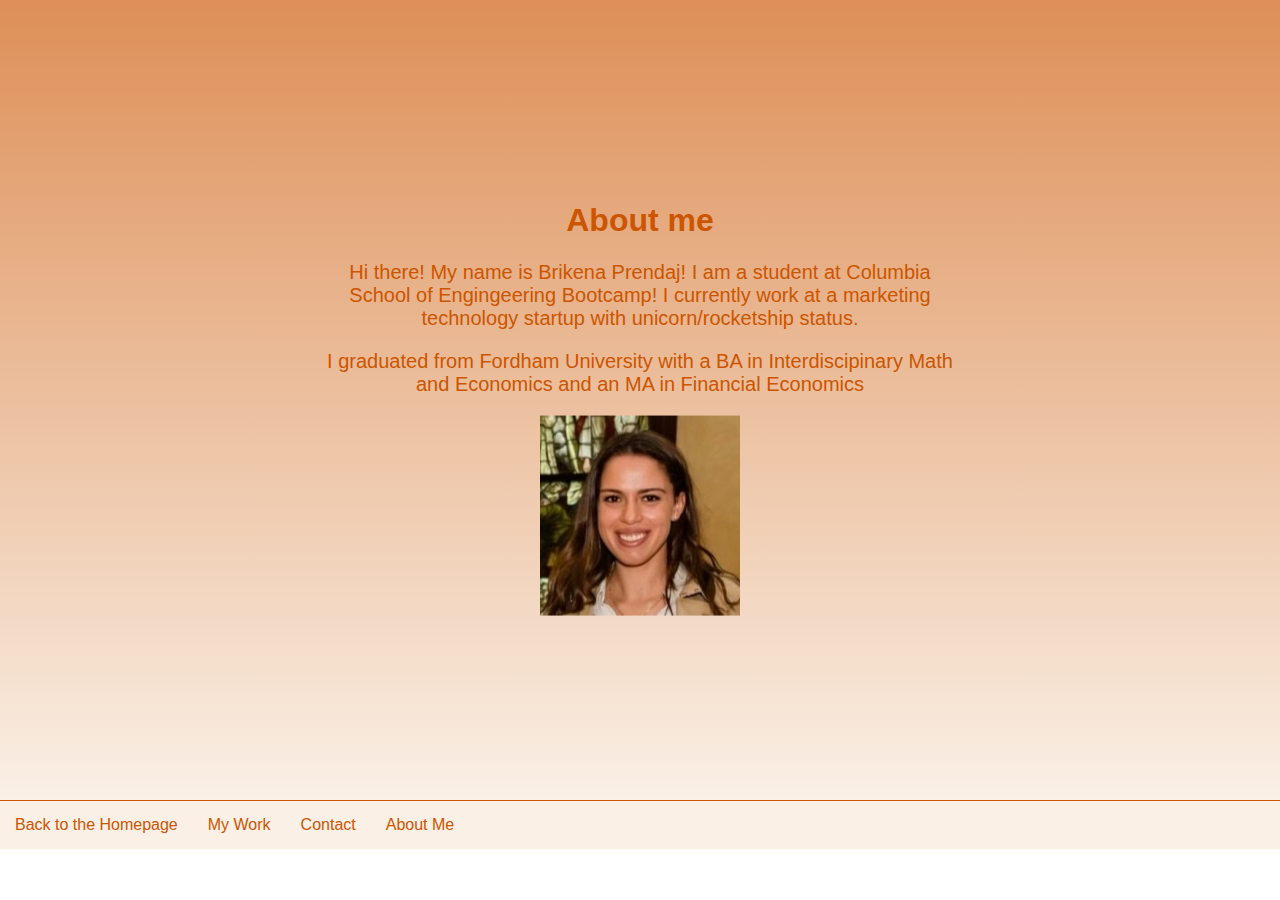
<file: aboutme.html>
<!DOCTYPE html>
<html lang="en">
<head>
    <meta charset="UTF-8">
    <meta http-equiv="X-UA-Compatible" content="IE=edge">
    <meta name="viewport" content="width=device-width, initial-scale=1.0">
    <link rel="stylesheet" type="text/css" href="./assets/css/styleaboutme.css"/>
    <title> Brikena Prendaj</title>
</head>

<body>
    <div class="hero-image">
        <div class="hero-text">
            <h1> About me </h1>
            <p> Hi there! My name is Brikena Prendaj! I am a student at Columbia School of Engingeering Bootcamp! I currently work at a marketing technology startup with unicorn/rocketship status.</p>
            <p> I graduated from Fordham University with a BA in Interdiscipinary Math and Economics and an MA in Financial Economics</p>
            <img src="./assets/images/me.jpeg" alt="Brikena Prendaj">
        </div>
    </div>  
<nav>
    <a href="./index.html">Back to the Homepage</a>
    <a href="./work.html">My Work</a>
    <a href="./contact.html">Contact</a>
    <a href="./aboutme.html">About Me</a>
</nav>
</body>
</file>
<file: assets/css/styleaboutme.css>
* {
    box-sizing: border-box;
  }
  
  body {
    font-family:monospace;
    margin: 0;
  }

p {
  font-size: 20px;
}

body {font-family:'Segoe UI', Tahoma, Geneva, Verdana, sans-serif;}
* {box-sizing: border-box;}

.hero-image{
  background-image:linear-gradient(180deg,#cc5500a8,linen);
  background-position: center;
  background-repeat: no-repeat;
  background-size: cover;
  position: relative;
  height:800px;
}

.hero-text{
  text-align: center;
  position:absolute;
  top: 50%;
  left: 50%;
  transform: translate(-50%, -50%);
  color: #cc5500;
  text-decoration: none;
}

  #header {
    display: flex;
    justify-content: space-evenly;
    align-items: center;
    padding: 1%;
    color: #fff;
}

nav {
  display:flex;
  background-color: linen;
  box-sizing: border-box;
  width: 100%;
  border-top: solid #cc5500 1px;
}

nav a {
  color: #cc5500;
  padding: 15px 15px;
  text-decoration: none;
  text-align: center;
}
</file>
